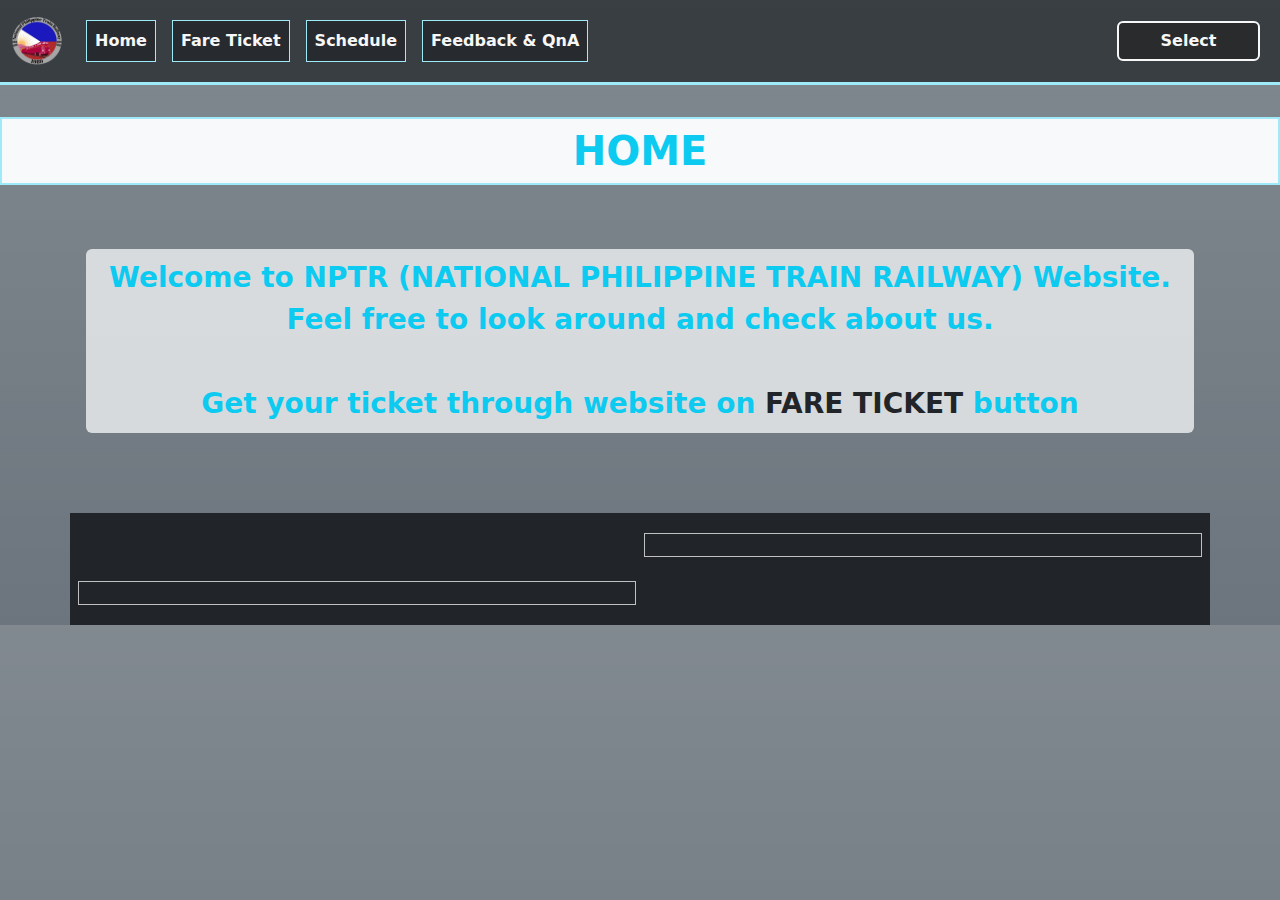
<file: index.html>
<!DOCTYPE html>
<html>
<head>
	<meta charset="utf-8">
	<meta name="viewport" content="width=device-width, initial-scale=1">
	<title>Home | National Philippine Train Railway</title>
	<link href="https://cdn.jsdelivr.net/npm/bootstrap@5.3.3/dist/css/bootstrap.min.css" rel="stylesheet" integrity="sha384-QWTKZyjpPEjISv5WaRU9OFeRpok6YctnYmDr5pNlyT2bRjXh0JMhjY6hW+ALEwIH" crossorigin="anonymous">
	<script src="https://cdn.jsdelivr.net/npm/bootstrap@5.3.3/dist/js/bootstrap.bundle.min.js" integrity="sha384-YvpcrYf0tY3lHB60NNkmXc5s9fDVZLESaAA55NDzOxhy9GkcIdslK1eN7N6jIeHz" crossorigin="anonymous"></script>
	<link rel="stylesheet" type="text/css" href="NPTRW.css">
	<link rel="icon" type="image/x-icon" href="NPTRW.png">
</head>
<body class="bg-secondary bg-gradient">
	<!-- Copy -->
<nav class="navbar navbar-expand-sm bg-dark bg-opacity-75 sticky-top border-bottom border-3 border-info-subtle">
		<div class="container-fluid mt-1 mb-1">
			<ul class="navbar-nav me-auto">
				<li class="nav-item link">
					<a href="index.html">
						<img src="NPTRW.png" class="nav-Img-Size navbar-brand">
					</a>
				</li>
				<div class="collapse navbar-collapse">
					<li class="nav-item bg-dark bg-opacity-75 border border-info-subtle m-2">
						<a href="index.html" class="nav-link fw-bold text-Transition">Home</a>
					</li>				
					<li class="nav-item bg-dark bg-opacity-75 border border-info-subtle m-2">
						<a href="fare.html" class="nav-link fw-bold text-Transition">Fare Ticket</a>
					</li>				
					
					<li class="nav-item bg-dark bg-opacity-75 border border-info-subtle m-2">
						<a href="sche.html" class="nav-link fw-bold text-Transition">Schedule</a>
					</li>					
					<li class="nav-item bg-dark bg-opacity-75 border border-info-subtle m-2">
						<a href="feedq.html" class="nav-link fw-bold text-Transition">Feedback & QnA</a>
					</li>
				</ul>
				<form class="d-flex">
					<select id="CLi" class="form-control me-2 fw-bold t-bt text-center" onmouseover="over0()" onmouseout="out0()" onchange="abo0()">
						<option class="fw-bold bg-secondary text-light text-center" selected disabled value="0">Select</option>
						<option class="fw-bold text-light text-center p-2 bg-dark" value="1">About MRT 3</option>
						<option class="fw-bold text-light text-center p-2 bg-dark" value="2">About Train</option>
						<option class="fw-bold text-light text-center p-2 bg-dark" value="3">About Map</option>
					</select>
				</form>
			</div>
		</div>
	</nav>
	<br>

	<h1 class="p-2 bg-light text-info mt-2 text-center fw-bold border border-info-subtle border-2">HOME</h1>
	<br>
	<div class="container mt-3 text-center p-3 rounded">
		<p class="fw-bold text-info bg-light bg-opacity-75 p-2 fs-3 rounded">Welcome to NPTR (NATIONAL PHILIPPINE TRAIN RAILWAY) Website.<br>Feel free to look around and check about us.<br><br>Get your ticket through website on <b class="text-dark">FARE TICKET</b> button</p>
	</div>
	<br><br>
	<!-- Copy -->
	<div class="bg-dark container p-2 fw-bold" id="Abo">
		<div class="row p-2 text-center">
			<p id="Fll" class="text-left p-2 col-6 bg-opacity-75"></p>
			<img class="text-left col-6 p-1" id="MRT">
		</div>
		<div class="row p-2 text-center">
			<img class="text-right col-6 p-1" id="MRT1">
			<p id="Fll1" class="text-right p-2 col-6"></p>
		</div>
	</div>
	<script type="text/javascript">
		function abo0(){
			let CLi = document.getElementById('CLi').value
			let MRT = document.getElementById('MRT')
			let MRT1 = document.getElementById('MRT1')
			let Fll = document.getElementById('Fll')
			let Fll1 = document.getElementById('Fll1')
			let Abo = document.getElementById('Abo')
			if (CLi == 0){
				MRT.src = ""
				MRT1.src = ""
				Fll.innerHTML = ""
				Fll1.innerHTML= ""
			}
			if (CLi == 1){
				document.getElementById('Fll').innerHTML = "Manila Metro Rail Transit System (MRTS) commonly known as the MRT, is a rapid transit system that primarily serves Metro Manila, Philippines. Along with the Manila Light Rail Transit System and the Metro Commuter Line of the Philippine National Railways, the system makes up Metro Manila's rail infrastructure. The MRT's 16.9-kilometer-route consists of 1 line and 13 stations. The first and the only line currently in operation, MRT Line 3 is jointly operated by the Metro Rail Transit Corporation, a privately owned company, and the Department of Transportation through a Build-Lease-Transfer agreement. Line 3 was opened in December 1999 and completed in July 2000. Since then, most of the newly proposed rapid rail lines within Metro Manila that are not under the jurisdiction of the Light Rail Transit Authority are associated with the MRT brand. This includes the Metro Manila Subway (Line 9) and the elevated Line 7 which are being built as of January 2023."
				MRT.src = "MRT.jpg"
				MRT1.src = ".jpg"
				document.getElementById('Fll1').innerHTML = ""
				Fll.style.color = "#292b2c"
				Fll.style.backgroundColor = "rgba(247, 247, 247, 0.8)"
				Fll1.style.color = ""
				Fll1.style.backgroundColor = ""
				MRT.style.height = "290"
				MRT1.style.height = ""
				Abo.scrollIntoView(true)
			}
			if (CLi == 2){
				document.getElementById('Fll').innerHTML = "The MRTC 3000 class or ČKD Tatra RT8D5M LRV is a first-generation class of high-floor uni-directional light rail vehicles built by Czech tram manufacturer ČKD Tatra. The LRVs are owned by Metro Rail Transit Corporation (MRTC), operated by the Department of Transportation (DOTr) thru DOTr MRT-3, and is currently used on the Manila MRT Line 3. " +
				    "ČKD Tatra RT8D5M LRVs were the last vehicles made by ČKD Tatra before it was taken over by Siemens."
				document.getElementById('Fll1').innerHTML = "The MRTC 3100 class or CRRC Dalian 8MLB LRV is the class of second-generation uni-directional light rail vehicles built in China by CNR Dalian, now CRRC Dalian. Since its delivery, most of the trains are still being tested and undergoing final assessments, before being used on regular services on Line 3 of the Manila Metro Rail Transit System. These trains are the first LRVs produced by CNR Dalian, which caused some controversy due to compatibility issues raised by MRTC. The CRRC Dalian 8MLB LRVs are owned by the Philippine government and operated by the Department of Transportation (DOTr)."
				MRT.src = "3000.jpg"
				MRT1.src = "3100.jpg"
				Fll.style.color = "#292b2c"
				Fll.style.backgroundColor = "rgba(247, 247, 247, 0.8)"
				Fll1.style.color = "#292b2c"
				Fll1.style.backgroundColor = "rgba(247, 247, 247, 0.8)"
				MRT.style.height = "280"
				MRT1.style.height = "280"
				Abo.scrollIntoView(true)
			}
			if (CLi == 3){
				Fll.innerHTML =
				"North Avenue <br> Quezon Avenue <br> Kamuning <br> Araneta Center-Cubao <br> Santolan-Annapolis <br> Ortigas <br> Shaw Boulevard <br> Boni <br> Guadalupe <br> Buendia <br> Ayala <br> Magallanes <br> Taft Avenue"
				Fll1.innerHTML = ""
				Fll.style.height = ""
				Fll.style.color = "#292b2c"
				Fll.style.backgroundColor = "rgba(247, 247, 247, 0.8)"
				Fll1.style.backgroundColor = ""
				MRT.src = "Map.png"
				MRT1. src =""
				MRT.style.height = "140"
				Abo.scrollIntoView(true)
			}
		}
	</script>
</body>
</html>
</file>
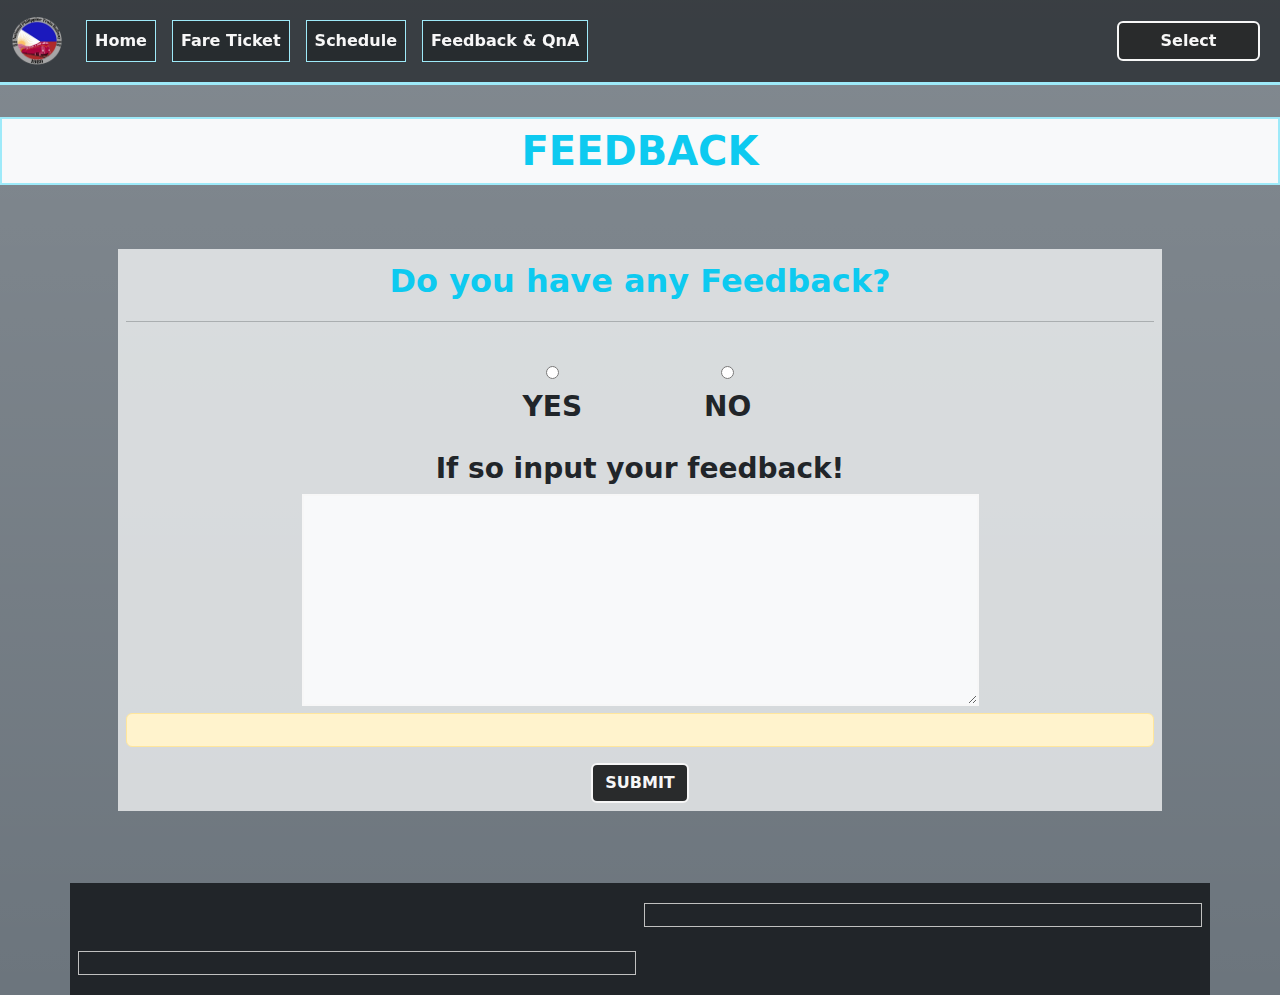
<file: feedq.html>
<!DOCTYPE html>
<html>
<head>
	<meta charset="utf-8">
	<meta name="viewport" content="width=device-width, initial-scale=1">
	<title>Feedback / QnA | National Philippine Train Railway</title>
	<link href="https://cdn.jsdelivr.net/npm/bootstrap@5.3.3/dist/css/bootstrap.min.css" rel="stylesheet" integrity="sha384-QWTKZyjpPEjISv5WaRU9OFeRpok6YctnYmDr5pNlyT2bRjXh0JMhjY6hW+ALEwIH" crossorigin="anonymous">
	<script src="https://cdn.jsdelivr.net/npm/bootstrap@5.3.3/dist/js/bootstrap.bundle.min.js" integrity="sha384-YvpcrYf0tY3lHB60NNkmXc5s9fDVZLESaAA55NDzOxhy9GkcIdslK1eN7N6jIeHz" crossorigin="anonymous"></script>
	<link rel="stylesheet" type="text/css" href="NPTRW.css">
	<link rel="icon" type="image/x-icon" href="NPTRW.png">
</head>
<body class="bg-secondary bg-gradient">
	<!-- Copy -->
<nav class="navbar navbar-expand-sm bg-dark bg-opacity-75 sticky-top border-bottom border-3 border-info-subtle">
		<div class="container-fluid mt-1 mb-1">
			<ul class="navbar-nav me-auto">
				<li class="nav-item link">
					<a href="index.html">
						<img src="NPTRW.png" class="nav-Img-Size navbar-brand">
					</a>
				</li>
				<div class="collapse navbar-collapse">
					<li class="nav-item bg-dark bg-opacity-75 border border-info-subtle m-2">
						<a href="index.html" class="nav-link fw-bold text-Transition">Home</a>
					</li>				
					<li class="nav-item bg-dark bg-opacity-75 border border-info-subtle m-2">
						<a href="fare.html" class="nav-link fw-bold text-Transition">Fare Ticket</a>
					</li>				
					
					<li class="nav-item bg-dark bg-opacity-75 border border-info-subtle m-2">
						<a href="sche.html" class="nav-link fw-bold text-Transition">Schedule</a>
					</li>					
					<li class="nav-item bg-dark bg-opacity-75 border border-info-subtle m-2">
						<a href="feedq.html" class="nav-link fw-bold text-Transition">Feedback & QnA</a>
					</li>
				</ul>
				<form class="d-flex">
					<select id="CLi" class="form-control me-2 fw-bold t-bt text-center" onmouseover="over0()" onmouseout="out0()" onchange="abo0()">
						<option class="fw-bold bg-secondary text-light text-center" selected disabled value="0">Select</option>
						<option class="fw-bold text-light text-center p-2 bg-dark" value="1">About MRT 3</option>
						<option class="fw-bold text-light text-center p-2 bg-dark" value="2">About Train</option>
						<option class="fw-bold text-light text-center p-2 bg-dark" value="3">About Map</option>
					</select>
				</form>
			</div>
		</div>
	</nav>
	<br>

	<h1 class="p-2 bg-light text-info mt-2 text-center fw-bold border border-info-subtle border-2">FEEDBACK</h1>
	<div class="container mt-3 text-center p-5 rounded">
		<form class="bg-light bg-opacity-75 p-2">
			<label class="text-info fs-2 fw-bold">Do you have any Feedback?</label>
			<hr><br>
			<div class="row">
				<div class="col"></div>
				<div class="col-2">
					<input type="radio" name="ask" class="">
					<br>
					<label class="text-dark fw-bold fs-3">YES</label>
				</div>
				<div class="col-2">
					<input type="radio" name="ask" class="">
					<br>
					<label class="text-dark fw-bold fs-3">NO</label>
				</div>
				<div class="col"></div>
			</div>
			<br>
			<h3 class="fw-bold text-dark">If so input your feedback!</h3>
			<textarea class="bg-light text-dark fw-bold p-2 t-bt" rows="8" cols="70"></textarea>
			<br>
			<div class="alert alert-warning fw-bold" id="alr"></div>
			<button class="btn t-bt fw-bold" onclick="alr()" type="button">SUBMIT</button>
		</form>
	</div>
	<br>
	<div class="bg-dark container p-2 fw-bold" id="Abo">
		<div class="row p-2 text-center">
			<p id="Fll" class="text-left p-2 col-6 bg-opacity-75"></p>
			<img class="text-left col-6 p-1" id="MRT">
		</div>
		<div class="row p-2 text-center">
			<img class="text-right col-6 p-1" id="MRT1">
			<p id="Fll1" class="text-right p-2 col-6"></p>
		</div>
	</div>
	<script type="text/javascript">
		function alr(){
			const alr = 'SUBMITTED! <br> Thank you for your response'
			document.getElementById('alr').innerHTML = alr
		}
		function abo0(){
			let CLi = document.getElementById('CLi').value
			let MRT = document.getElementById('MRT')
			let MRT1 = document.getElementById('MRT1')
			let Fll = document.getElementById('Fll')
			let Fll1 = document.getElementById('Fll1')
			let Abo = document.getElementById('Abo')
			if (CLi == 0){
				MRT.src = ""
				MRT1.src = ""
				Fll.innerHTML = ""
				Fll1.innerHTML= ""
			}
			if (CLi == 1){
				document.getElementById('Fll').innerHTML = "Manila Metro Rail Transit System (MRTS) commonly known as the MRT, is a rapid transit system that primarily serves Metro Manila, Philippines. Along with the Manila Light Rail Transit System and the Metro Commuter Line of the Philippine National Railways, the system makes up Metro Manila's rail infrastructure. The MRT's 16.9-kilometer-route consists of 1 line and 13 stations. The first and the only line currently in operation, MRT Line 3 is jointly operated by the Metro Rail Transit Corporation, a privately owned company, and the Department of Transportation through a Build-Lease-Transfer agreement. Line 3 was opened in December 1999 and completed in July 2000. Since then, most of the newly proposed rapid rail lines within Metro Manila that are not under the jurisdiction of the Light Rail Transit Authority are associated with the MRT brand. This includes the Metro Manila Subway (Line 9) and the elevated Line 7 which are being built as of January 2023."
				MRT.src = "MRT.jpg"
				MRT1.src = ".jpg"
				document.getElementById('Fll1').innerHTML = ""
				Fll.style.color = "#292b2c"
				Fll.style.backgroundColor = "rgba(247, 247, 247, 0.8)"
				Fll1.style.color = ""
				Fll1.style.backgroundColor = ""
				MRT.style.height = "290"
				MRT1.style.height = ""
				Abo.scrollIntoView(true)
			}
			if (CLi == 2){
				document.getElementById('Fll').innerHTML = "The MRTC 3000 class or ČKD Tatra RT8D5M LRV is a first-generation class of high-floor uni-directional light rail vehicles built by Czech tram manufacturer ČKD Tatra. The LRVs are owned by Metro Rail Transit Corporation (MRTC), operated by the Department of Transportation (DOTr) thru DOTr MRT-3, and is currently used on the Manila MRT Line 3. " +
				    "ČKD Tatra RT8D5M LRVs were the last vehicles made by ČKD Tatra before it was taken over by Siemens."
				document.getElementById('Fll1').innerHTML = "The MRTC 3100 class or CRRC Dalian 8MLB LRV is the class of second-generation uni-directional light rail vehicles built in China by CNR Dalian, now CRRC Dalian. Since its delivery, most of the trains are still being tested and undergoing final assessments, before being used on regular services on Line 3 of the Manila Metro Rail Transit System. These trains are the first LRVs produced by CNR Dalian, which caused some controversy due to compatibility issues raised by MRTC. The CRRC Dalian 8MLB LRVs are owned by the Philippine government and operated by the Department of Transportation (DOTr)."
				MRT.src = "3000.jpg"
				MRT1.src = "3100.jpg"
				Fll.style.color = "#292b2c"
				Fll.style.backgroundColor = "rgba(247, 247, 247, 0.8)"
				Fll1.style.color = "#292b2c"
				Fll1.style.backgroundColor = "rgba(247, 247, 247, 0.8)"
				MRT.style.height = "280"
				MRT1.style.height = "280"
				Abo.scrollIntoView(true)
			}
			if (CLi == 3){
				Fll.innerHTML =
				"North Avenue <br> Quezon Avenue <br> Kamuning <br> Araneta Center-Cubao <br> Santolan-Annapolis <br> Ortigas <br> Shaw Boulevard <br> Boni <br> Guadalupe <br> Buendia <br> Ayala <br> Magallanes <br> Taft Avenue"
				Fll1.innerHTML = ""
				Fll.style.height = ""
				Fll.style.color = "#292b2c"
				Fll.style.backgroundColor = "rgba(247, 247, 247, 0.8)"
				Fll1.style.backgroundColor = ""
				MRT.src = "Map.png"
				MRT1. src =""
				MRT.style.height = "140"
				Abo.scrollIntoView(true)
			}
		}
	</script>
</body>
</html>
</file>
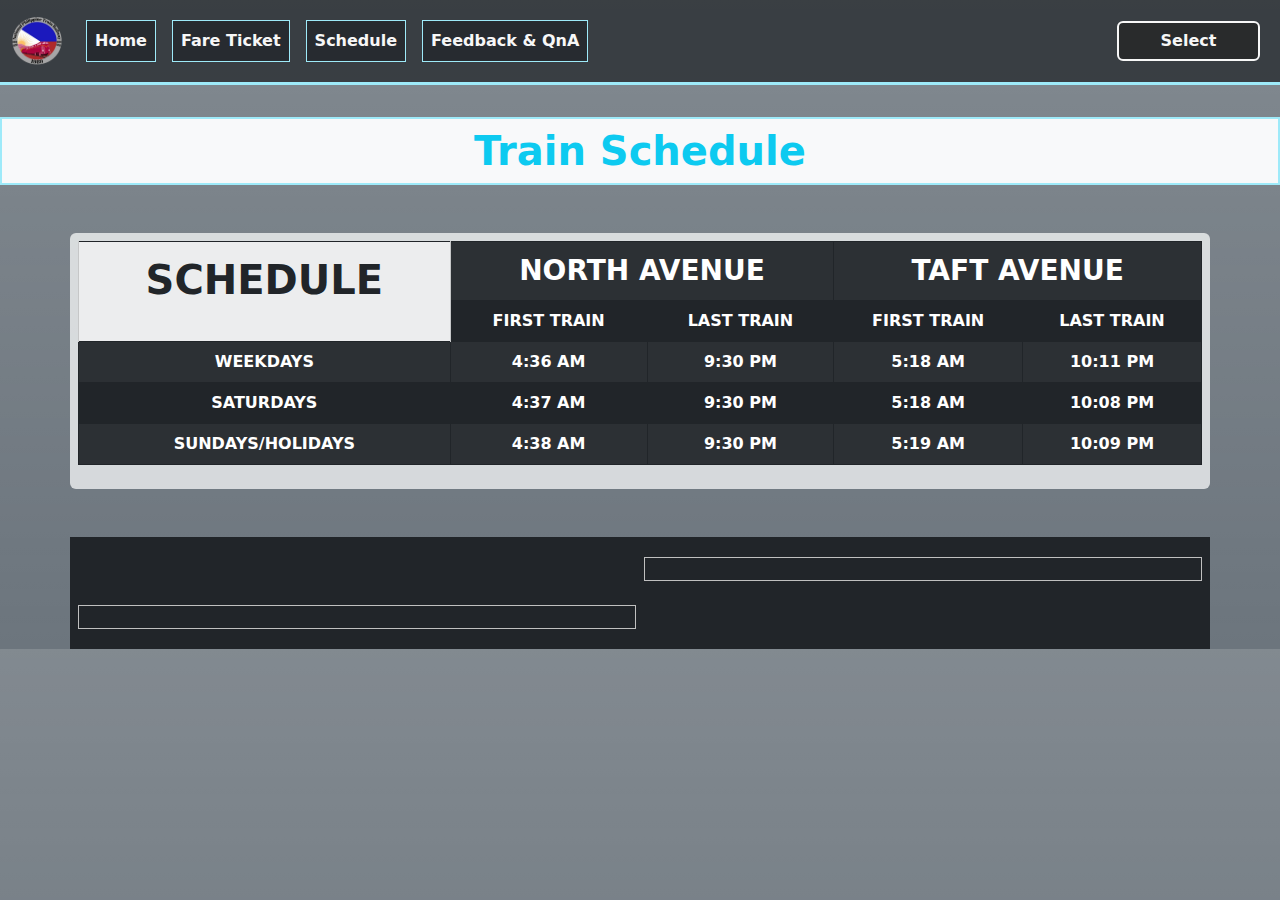
<file: sche.html>
<!DOCTYPE html>
<html>
<head>
	<meta charset="utf-8">
	<meta name="viewport" content="width=device-width, initial-scale=1">
	<title>Schedule | National Philippine Train Railway</title>
	<link href="https://cdn.jsdelivr.net/npm/bootstrap@5.3.3/dist/css/bootstrap.min.css" rel="stylesheet" integrity="sha384-QWTKZyjpPEjISv5WaRU9OFeRpok6YctnYmDr5pNlyT2bRjXh0JMhjY6hW+ALEwIH" crossorigin="anonymous">
	<script src="https://cdn.jsdelivr.net/npm/bootstrap@5.3.3/dist/js/bootstrap.bundle.min.js" integrity="sha384-YvpcrYf0tY3lHB60NNkmXc5s9fDVZLESaAA55NDzOxhy9GkcIdslK1eN7N6jIeHz" crossorigin="anonymous"></script>
	<link rel="stylesheet" type="text/css" href="NPTRW.css">
	<link rel="icon" type="image/x-icon" href="NPTRW.png">
</head>
<body class="bg-secondary bg-gradient">
	<!-- Copy -->
<nav class="navbar navbar-expand-sm bg-dark bg-opacity-75 sticky-top border-bottom border-3 border-info-subtle">
		<div class="container-fluid mt-1 mb-1">
			<ul class="navbar-nav me-auto">
				<li class="nav-item link">
					<a href="index.html">
						<img src="NPTRW.png" class="nav-Img-Size navbar-brand">
					</a>
				</li>
				<div class="collapse navbar-collapse">
					<li class="nav-item bg-dark bg-opacity-75 border border-info-subtle m-2">
						<a href="index.html" class="nav-link fw-bold text-Transition">Home</a>
					</li>				
					<li class="nav-item bg-dark bg-opacity-75 border border-info-subtle m-2">
						<a href="fare.html" class="nav-link fw-bold text-Transition">Fare Ticket</a>
					</li>				
					
					<li class="nav-item bg-dark bg-opacity-75 border border-info-subtle m-2">
						<a href="sche.html" class="nav-link fw-bold text-Transition">Schedule</a>
					</li>					
					<li class="nav-item bg-dark bg-opacity-75 border border-info-subtle m-2">
						<a href="feedq.html" class="nav-link fw-bold text-Transition">Feedback & QnA</a>
					</li>
				</ul>
				<form class="d-flex">
					<select id="CLi" class="form-control me-2 fw-bold t-bt text-center" onmouseover="over0()" onmouseout="out0()" onchange="abo0()">
						<option class="fw-bold bg-secondary text-light text-center" selected disabled value="0">Select</option>
						<option class="fw-bold text-light text-center p-2 bg-dark" value="1">About MRT 3</option>
						<option class="fw-bold text-light text-center p-2 bg-dark" value="2">About Train</option>
						<option class="fw-bold text-light text-center p-2 bg-dark" value="3">About Map</option>
					</select>
				</form>
			</div>
		</div>
	</nav>
	<br>

	<h1 class="p-2 bg-light text-info mt-2 text-center fw-bold border border-info-subtle border-2">Train Schedule</h1>
	<br>
	<div class="container mt-3 text-center p-2 rounded bg-light bg-opacity-75">
		<table class="table table-bordered border-3 border-dark table-dark table-striped table-hover">
			<tr>
				<th rowspan="2" colspan="2" class="fw-bold text-center fs-1 table-light text-dark">SCHEDULE</th>
				<th colspan="2" class="fw-bold fs-3">NORTH AVENUE</th>
				<th colspan="2" class="fw-bold fs-3">TAFT AVENUE</th>
			</tr>
			<tr>
				<th class="fw-bold" scope="col">FIRST TRAIN</th>
				<th class="fw-bold" scope="col">LAST TRAIN</th>
				<th class="fw-bold" scope="col">FIRST TRAIN</th>
				<th class="fw-bold" scope="col">LAST TRAIN</th>
			</tr>
			<tr>
				<td class="fw-bold" colspan="2">WEEKDAYS</td>
				<td class="fw-bold">4:36 AM</td>
				<td class="fw-bold">9:30 PM</td>
				<td class="fw-bold">5:18 AM</td>
				<td class="fw-bold">10:11 PM</td>
			</tr>
			<tr>
				<td class="fw-bold" colspan="2">SATURDAYS</td>
				<td class="fw-bold">4:37 AM</td>
				<td class="fw-bold">9:30 PM</td>
				<td class="fw-bold">5:18 AM</td>
				<td class="fw-bold">10:08 PM</td>
			</tr>
			<tr>				
				<td class="fw-bold" colspan="2">SUNDAYS/HOLIDAYS</td>
				<td class="fw-bold">4:38 AM</td>
				<td class="fw-bold">9:30 PM</td>
				<td class="fw-bold">5:19 AM</td>
				<td class="fw-bold">10:09 PM</td>
			</tr>
		</table>
	</div>
	<br><br>
	<div class="bg-dark container p-2 fw-bold" id="Abo">
		<div class="row p-2 text-center">
			<p id="Fll" class="text-left p-2 col-6 bg-opacity-75"></p>
			<img class="text-left col-6 p-1" id="MRT">
		</div>
		<div class="row p-2 text-center">
			<img class="text-right col-6 p-1" id="MRT1">
			<p id="Fll1" class="text-right p-2 col-6"></p>
		</div>
	</div>
	<script type="text/javascript">
		function abo0(){
			let CLi = document.getElementById('CLi').value
			let MRT = document.getElementById('MRT')
			let MRT1 = document.getElementById('MRT1')
			let Fll = document.getElementById('Fll')
			let Fll1 = document.getElementById('Fll1')
			let Abo = document.getElementById('Abo')
			if (CLi == 0){
				MRT.src = ""
				MRT1.src = ""
				Fll.innerHTML = ""
				Fll1.innerHTML= ""
			}
			if (CLi == 1){
				document.getElementById('Fll').innerHTML = "Manila Metro Rail Transit System (MRTS) commonly known as the MRT, is a rapid transit system that primarily serves Metro Manila, Philippines. Along with the Manila Light Rail Transit System and the Metro Commuter Line of the Philippine National Railways, the system makes up Metro Manila's rail infrastructure. The MRT's 16.9-kilometer-route consists of 1 line and 13 stations. The first and the only line currently in operation, MRT Line 3 is jointly operated by the Metro Rail Transit Corporation, a privately owned company, and the Department of Transportation through a Build-Lease-Transfer agreement. Line 3 was opened in December 1999 and completed in July 2000. Since then, most of the newly proposed rapid rail lines within Metro Manila that are not under the jurisdiction of the Light Rail Transit Authority are associated with the MRT brand. This includes the Metro Manila Subway (Line 9) and the elevated Line 7 which are being built as of January 2023."
				MRT.src = "MRT.jpg"
				MRT1.src = ".jpg"
				document.getElementById('Fll1').innerHTML = ""
				Fll.style.color = "#292b2c"
				Fll.style.backgroundColor = "rgba(247, 247, 247, 0.8)"
				Fll1.style.color = ""
				Fll1.style.backgroundColor = ""
				MRT.style.height = "290"
				MRT1.style.height = ""
				Abo.scrollIntoView(true)
			}
			if (CLi == 2){
				document.getElementById('Fll').innerHTML = "The MRTC 3000 class or ČKD Tatra RT8D5M LRV is a first-generation class of high-floor uni-directional light rail vehicles built by Czech tram manufacturer ČKD Tatra. The LRVs are owned by Metro Rail Transit Corporation (MRTC), operated by the Department of Transportation (DOTr) thru DOTr MRT-3, and is currently used on the Manila MRT Line 3. " +
				    "ČKD Tatra RT8D5M LRVs were the last vehicles made by ČKD Tatra before it was taken over by Siemens."
				document.getElementById('Fll1').innerHTML = "The MRTC 3100 class or CRRC Dalian 8MLB LRV is the class of second-generation uni-directional light rail vehicles built in China by CNR Dalian, now CRRC Dalian. Since its delivery, most of the trains are still being tested and undergoing final assessments, before being used on regular services on Line 3 of the Manila Metro Rail Transit System. These trains are the first LRVs produced by CNR Dalian, which caused some controversy due to compatibility issues raised by MRTC. The CRRC Dalian 8MLB LRVs are owned by the Philippine government and operated by the Department of Transportation (DOTr)."
				MRT.src = "3000.jpg"
				MRT1.src = "3100.jpg"
				Fll.style.color = "#292b2c"
				Fll.style.backgroundColor = "rgba(247, 247, 247, 0.8)"
				Fll1.style.color = "#292b2c"
				Fll1.style.backgroundColor = "rgba(247, 247, 247, 0.8)"
				MRT.style.height = "280"
				MRT1.style.height = "280"
				Abo.scrollIntoView(true)
			}
			if (CLi == 3){
				Fll.innerHTML =
				"North Avenue <br> Quezon Avenue <br> Kamuning <br> Araneta Center-Cubao <br> Santolan-Annapolis <br> Ortigas <br> Shaw Boulevard <br> Boni <br> Guadalupe <br> Buendia <br> Ayala <br> Magallanes <br> Taft Avenue"
				Fll1.innerHTML = ""
				Fll.style.height = ""
				Fll.style.color = "#292b2c"
				Fll.style.backgroundColor = "rgba(247, 247, 247, 0.8)"
				Fll1.style.backgroundColor = ""
				MRT.src = "Map.png"
				MRT1. src =""
				MRT.style.height = "140"
				Abo.scrollIntoView(true)
			}
		}
	</script>
</body>
</html>
</file>
<file: NPTRW.css>
html{
	scroll-behavior: smooth;
}
.nav-Img-Size{
	width: 50px;
	height: 57.5px;
	transition: all 0.15s;
}
.t-bt{
	color: #f7f7f7;
	background-color: #292b2c;
	transition: all 0.35s;
	border-color: #f7f7f7;
	border-width: 2.5px;
}
.t-bt:hover{
	color: #292b2c;
	background-color: #f7f7f7;
	cursor: pointer;
	border-color: #292b2c;
}
.text-Transition{
	color: #f7f7f7;
	transition: all 0.15s;
}
.text-Transition:hover{
	color: #5bc0de;
	text-decoration: overline underline;
	text-decoration-color: #5bc0de;
	text-decoration-thickness: 2px;
}
@media print{
	body{
		visibility: hidden;
		background-color: black;
	}
	#tic{
		visibility: visible;
		position: absolute;
		left: 160px;
		top: 160px;
.rad{
	font-size: 2em;
}
</file>
